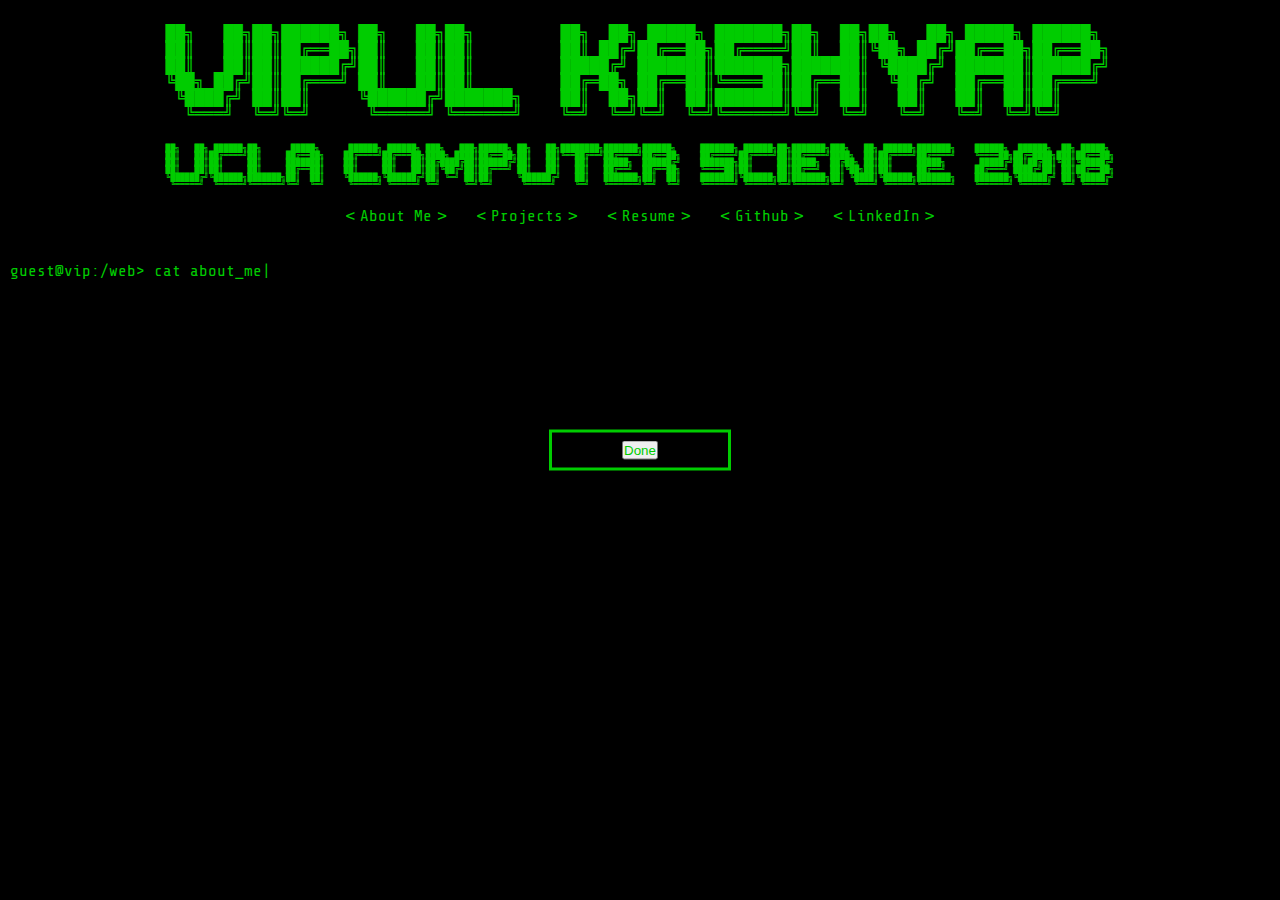
<file: index.html>
<!DOCTYPE html>

<html lang="en">

  <head>
    <meta http-equiv="Content-Type" content="text/html; charset=utf-8">
    <link href='https://fonts.googleapis.com/css?family=Share+Tech+Mono' rel='stylesheet' type='text/css'>
    <link rel="stylesheet" type="text/css" href="css/style.css">
    <script type="text/javascript" src="js/files.js"></script>
    <script type="text/javascript" src="js/console.js"></script>
    <script type="text/javascript" src="js/console-init.js"></script>
    <title>( ⚆ _ ⚆ )</title>
  </head>

  <body>
    <div id="console">
      <div id="modal-view">
        <div id="modal-html">
        </div>
      </div>
      <div id="intro">
        <div id="intro-center">
          <div id="intro-name">
██╗   ██╗██╗██████╗ ██╗   ██╗██╗         ██╗  ██╗ █████╗ ███████╗██╗  ██╗██╗   ██╗ █████╗ ██████╗
██║   ██║██║██╔══██╗██║   ██║██║         ██║ ██╔╝██╔══██╗██╔════╝██║  ██║╚██╗ ██╔╝██╔══██╗██╔══██╗
██║   ██║██║██████╔╝██║   ██║██║         █████╔╝ ███████║███████╗███████║ ╚████╔╝ ███████║██████╔╝
╚██╗ ██╔╝██║██╔═══╝ ██║   ██║██║         ██╔═██╗ ██╔══██║╚════██║██╔══██║  ╚██╔╝  ██╔══██║██╔═══╝
 ╚████╔╝ ██║██║     ╚██████╔╝███████╗    ██║  ██╗██║  ██║███████║██║  ██║   ██║   ██║  ██║██║
  ╚═══╝  ╚═╝╚═╝      ╚═════╝ ╚══════╝    ╚═╝  ╚═╝╚═╝  ╚═╝╚══════╝╚═╝  ╚═╝   ╚═╝   ╚═╝  ╚═╝╚═╝
          </div>
          <div id="intro-ucla">
██╗   ██╗ ██████╗██╗      █████╗      ██████╗ ██████╗ ███╗   ███╗██████╗ ██╗   ██╗████████╗███████╗██████╗     ███████╗ ██████╗██╗███████╗███╗   ██╗ ██████╗███████╗    ██████╗  ██████╗  ██╗ █████╗
██║   ██║██╔════╝██║     ██╔══██╗    ██╔════╝██╔═══██╗████╗ ████║██╔══██╗██║   ██║╚══██╔══╝██╔════╝██╔══██╗    ██╔════╝██╔════╝██║██╔════╝████╗  ██║██╔════╝██╔════╝    ╚════██╗██╔═████╗███║██╔══██╗
██║   ██║██║     ██║     ███████║    ██║     ██║   ██║██╔████╔██║██████╔╝██║   ██║   ██║   █████╗  ██████╔╝    ███████╗██║     ██║█████╗  ██╔██╗ ██║██║     █████╗       █████╔╝██║██╔██║╚██║╚█████╔╝
██║   ██║██║     ██║     ██╔══██║    ██║     ██║   ██║██║╚██╔╝██║██╔═══╝ ██║   ██║   ██║   ██╔══╝  ██╔══██╗    ╚════██║██║     ██║██╔══╝  ██║╚██╗██║██║     ██╔══╝      ██╔═══╝ ████╔╝██║ ██║██╔══██╗
╚██████╔╝╚██████╗███████╗██║  ██║    ╚██████╗╚██████╔╝██║ ╚═╝ ██║██║     ╚██████╔╝   ██║   ███████╗██║  ██║    ███████║╚██████╗██║███████╗██║ ╚████║╚██████╗███████╗    ███████╗╚██████╔╝ ██║╚█████╔╝
 ╚═════╝  ╚═════╝╚══════╝╚═╝  ╚═╝     ╚═════╝ ╚═════╝ ╚═╝     ╚═╝╚═╝      ╚═════╝    ╚═╝   ╚══════╝╚═╝  ╚═╝    ╚══════╝ ╚═════╝╚═╝╚══════╝╚═╝  ╚═══╝ ╚═════╝╚══════╝    ╚══════╝ ╚═════╝  ╚═╝ ╚════╝
          </div>
          <div id="intro-links">
            <span class="link" id="about-me-link">
              &lt;<a>About Me</a>&gt;
            </span>
            <span class="link" id="projects-link">
              &lt;<a>Projects</a>&gt;
            </span>
              <span class="link" id="resume-link">
              &lt;<a>Resume</a>&gt;
            </span>
            <span class="link" id="github-link">
              &lt;<a>Github</a>&gt;
            </span>
            <span class="link" id="linkedin-link">
              &lt;<a>LinkedIn</a>&gt;
            </span>
          </div>
        </div>
      </div>
      <div id="old-console-io">&nbsp;</div>
      <br>
      <div id="input-starter"></div>
      <div spellcheck="false" contenteditable=true id="curr-input-line"></div>
    </div>
  </body>

</html>
</file>
<file: css/style.css>
/*
Colors
    #000000 black
    #990000 red
    #00a600 dull green
    #999900 yellow
    #0000b2 blues
    #b200b2 dark-magenta
    #00a6b2 sea blue
    #bfbfbf light-gray
    #666666 darker-gray
    #e50000 bright red
    #00d900 text green
    #e5e500 banana yellow
    #0000ff neon bruin blue
    #e500e5 light-magenta
    #00e5e5 light sea blue
    #e5e5e5 lighter gray
    
    background_color = "#000000"
    cursor_color = "#23ff18"
    foreground_color = "#00ff00"
*/

* {
  margin: 0;
  padding: 0;
  color: #00CC00;
}

html {
  padding: 0.6em;
  background-color: black;
  font-family: 'Share Tech Mono', monospace;
}

table {
  display: inline-block;
  font-size: 1em;
  line-height: 1.4em;
  margin-bottom: -0.4em;
}

td {
  width: 13em;
  vertical-align: top;
}

#modal-view {
  text-align: center;
  position: fixed;
  z-index: 9999;
  margin-left: auto;
  margin-right: auto;
  background-color: black;
  border: solid #00CC00;
  min-width: 10em;
  padding: 0.5em;
  left: 50%;
  top: 50%;
  transform: translate(-50%, -50%);
  margin: auto;
  margin-top: -0.01em;
}

#modal-done-button {
  padding: 0.3em;
  min-width: 5em;
  background: black;
  border: solid #00CC00;
  font: inherit;
}

#modal-done-button:hover {
  background-color: #00CC00;
  color: black;
}

.console-link:hover {
  text-decoration: underline;
}

.console-list {
  -webkit-columns: 4 13em; /* Chrome, Safari, Opera */
  -moz-columns: 4 13em; /* Firefox */
  columns: 4 13em;
}

.console-link .file {
  color
}

.console-link .folder {

}

#intro {
  font-family: monospace, 'Share Tech Mono';
  margin: 0 auto;
  text-align: center;
}

#intro-center {
  display: inline-block;
  text-align: justify;
}

#intro-name {
  white-space: pre;
  font-size: 1.0em;
  line-height: 1.0em;
}

#intro-links {
  font-size: 1em;
  line-height: 1.4em;
  text-align: center;
  padding: 10px;
}

.cmd-output {
  font-family: 'Share Tech Mono', monospace;
  white-space: pre;
  display: inline-block;
}

#intro-links a {
  font-family: 'Share Tech Mono', monospace;
  text-decoration: none;
  margin: 0 5px;
}

.link {
  cursor: pointer;
  margin: 0 10px;
}

#intro-ucla {
  white-space: pre;
  font-size: 0.5em;
  line-height: 0.9em;
}

#console {
  font-family: 'Share Tech Mono', monospace;
  width: 100%;
  height: 100%;
  color: inherit;
  background-color: inherit;
  border: none;
}

#old-console-io, #curr-input-line, #input-starter {
  font-size: 1em;
  line-height: 1.4em;
  display: inline-block;
}

#old-console-io {
  max-height: 100vh;
}

#curr-input-line {
  background-color: inherit;
  color: inherit;
  font-size: inherit;
  font-family: inherit;

  outline: none;
  border: none;

  /* Hack for chrome bug */
  padding-right: 0.1px;
}

::-webkit-scrollbar {
    display: none;
}
</file>
